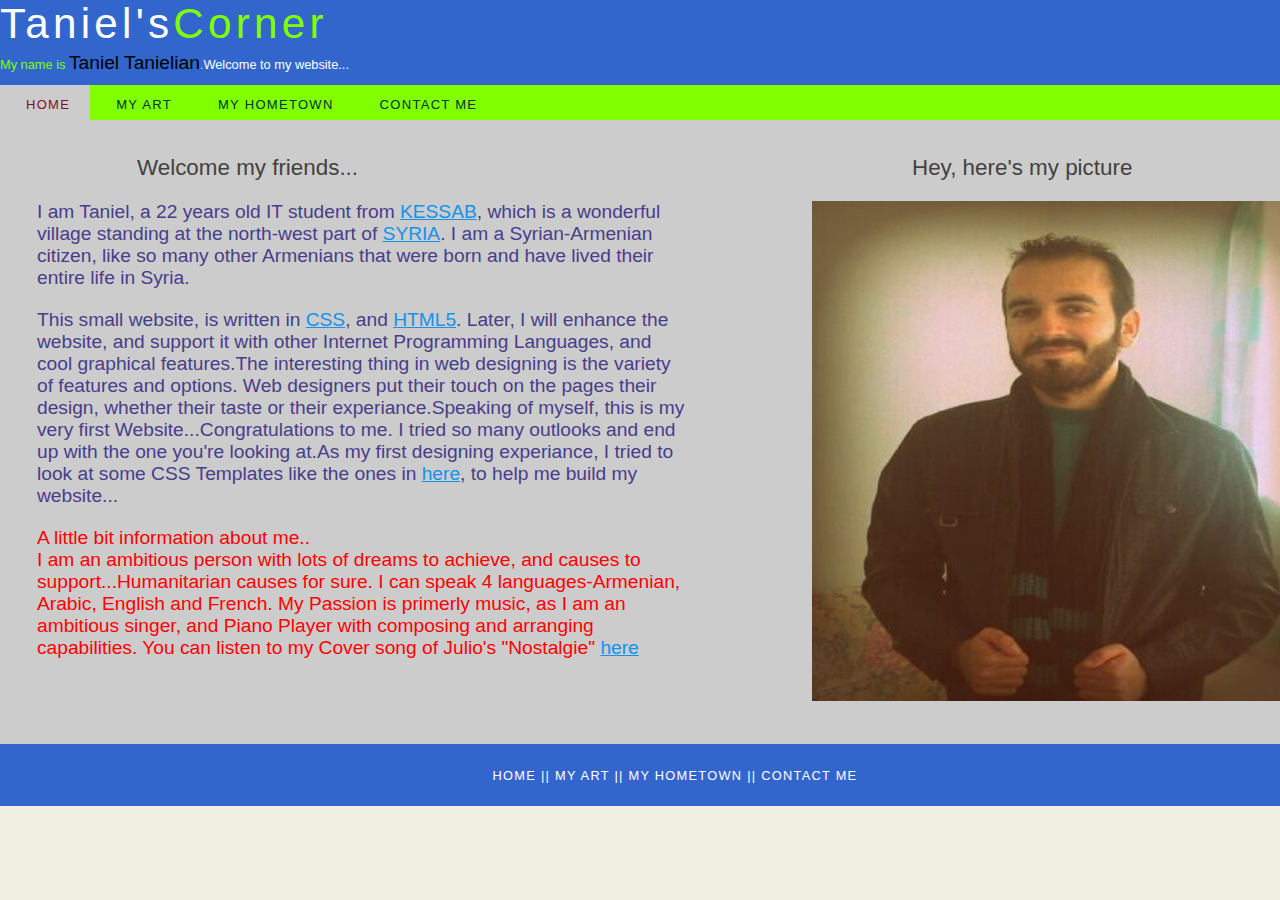
<file: index.html>
<!DOCTYPE HTML>
<html>
<head>
  <title>Taniel Tanielian</title>
  <meta name="description" content="Personal Site of Taniel Tanielian with CSS and HTML" />
  <meta name="keywords" content="taniel,kessab,personal site,tanielian,html,css" />
  <meta http-equiv="content-type" content="text/html; charset=UTF-8" />
  <meta name="author" content="Taniel Tanielian" />
  <link rel="stylesheet" type="text/css" href="style/style.css" title="style" />
</head>

<body>
  <div id="main">
    <div id="header">
      <div id="logo">
        <div id="logo_text">
          <h1><a href="index.html">Taniel's<span class="logo_colour">Corner</span></a></h1>
          <h2>My name is <span class="name">Taniel Tanielian</span>.<span class="logo_colour">Welcome to my website...</span></h2>
        </div>
      </div>
      <div id="menubar">
        <ul id="menu">
          <li class="selected"><a href="index.html">Home</a></li>
          <li><a href="art.html">My Art</a></li>
          <li><a href="hometown.html">My Hometown</a></li>
          <li><a href="contact.html">Contact Me</a></li>
        </ul>
      </div>
    </div>
    <div id="site_content">
      <div class="sidebar">
        <h3>Hey, here's my picture</h3>
        <a href="me.jpg"><img border="0" src="me.jpg" alt="My Picture" width="500" height="500" /></a>
      </div>
      <div id="content">  
        <h1>Welcome my friends...</h1>
        <p>I am Taniel, a 22 years old IT student from <a href="http://en.wikipedia.org/wiki/Kessab">KESSAB</a>, which is a wonderful village standing at the north-west part of <a href="http://en.wikipedia.org/wiki/Syria">SYRIA</a>.
I am a Syrian-Armenian citizen, like so many other Armenians that were born and have lived their entire life in Syria.</p> 
        <p>This small website, is written in <a href="http://www.w3schools.com/css/DEFAULT.asp">CSS</a>, and <a href="http://www.w3schools.com/html/html5_intro.asp">HTML5</a>. 
Later, I will enhance the website, and support it with other Internet Programming Languages, and cool graphical features.The interesting thing in web designing is the variety of features and options. Web designers put their touch on the pages their design, whether their taste or their experiance.Speaking of myself, this is my very first Website...Congratulations to me. I tried so many outlooks and end up with the one you're looking at.As my first designing experiance, I tried to look at some CSS Templates like the ones in <a href="http://www.html5webtemplates.co.uk"> here</a>, to help me build my website...</p>
        <p> <span class="box">A little bit information about me..<br>I am an ambitious person with lots of dreams to achieve, and causes to support...Humanitarian causes for sure.
 I can speak 4 languages-Armenian, Arabic, English and French. My Passion is primerly music, as I am an ambitious singer, and Piano Player with composing and arranging capabilities. You can listen to my Cover song of Julio's "Nostalgie" <a href="art.html">here</a></br></span></p>
       
      </div>
    </div>
    <div id="content_footer"></div>
    <div id="footer">
    <a href="index.html">Home</a> || <a href="art.html">My Art</a> || <a href="hometown.html">My Hometown</a> || <a href="contact.html">Contact Me</a>
    </div>
  </div>
</body>
</html>
</file>
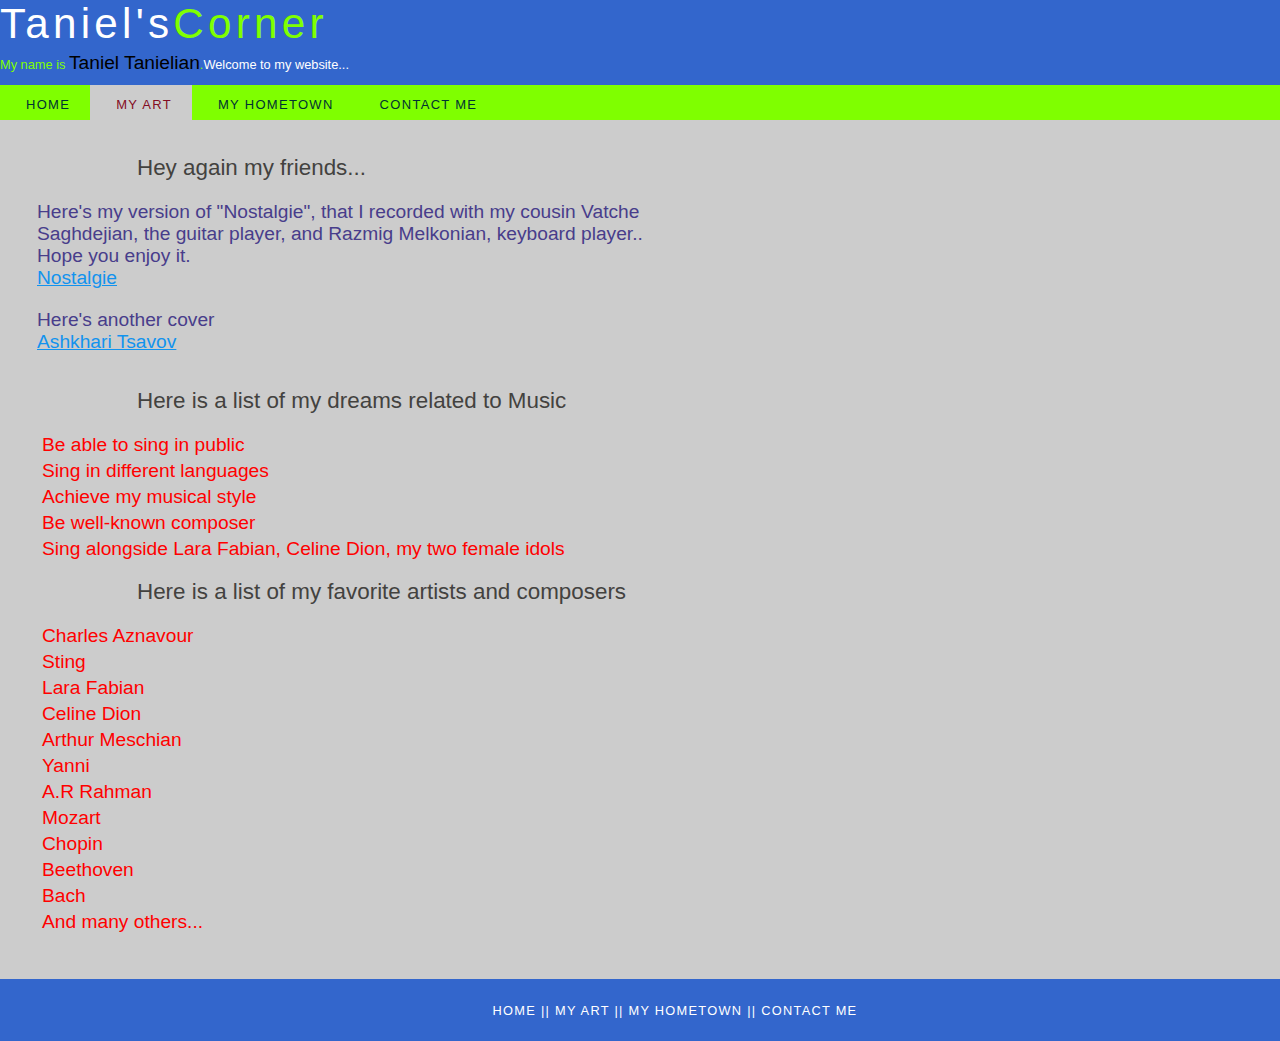
<file: art.html>
<!DOCTYPE HTML>
<html>
<head>
  <title>Taniel Tanielian</title>
  <meta name="description" content="Personal Site of Taniel Tanielian with CSS and HTML" />
  <meta name="keywords" content="taniel,kessab,personal site,tanielian,html,css" />
  <meta http-equiv="content-type" content="text/html; charset=UTF-8" />
  <meta name="author" content="Taniel Tanielian" />
  <link rel="stylesheet" type="text/css" href="style/style.css" title="style" />
</head>

<body>
  <div id="main">
    <div id="header">
      <div id="logo">
        <div id="logo_text">
          <h1><a href="index.html">Taniel's<span class="logo_colour">Corner</span></a></h1>
          <h2>My name is <span class="name">Taniel Tanielian</span>.<span class="logo_colour">Welcome to my website...</span></h2>
        </div>
      </div>
      <div id="menubar">
        <ul id="menu">
          <li><a href="index.html">Home</a></li>
          <li class="selected"><a href="art.html">My Art</a></li>
          <li><a href="hometown.html">My Hometown</a></li>
          <li><a href="contact.html">Contact Me</a></li>
        </ul>
      </div>
    </div>
    <div id="site_content">
      <div id="content">  
        <h1>Hey again my friends...</h1>
        <p>Here's my version of "Nostalgie", that I recorded with my cousin Vatche Saghdejian, the guitar player, and Razmig Melkonian, keyboard player..<br> Hope you enjoy it.</br>
<a href="nostalgie cover.mp3">Nostalgie</a> 
</p>
<p>Here's another cover<br>
<a href="Ashkhari Tsavov.mp3">Ashkhari Tsavov</a></p>
<h1>
Here is a list of my dreams related to Music
</h1>
<ul>
 <li>Be able to sing in public</li>
  <li>Sing in different languages</li>
   <li>Achieve my musical style</li>
   <li>Be well-known composer</li>
   <li>Sing alongside Lara Fabian, Celine Dion, my two female idols</li>
<h1>Here is a list of my favorite artists and composers</h1>
<ul>
<li>Charles Aznavour</li>
<li>Sting</li>
<li>Lara Fabian</li>
<li>Celine Dion</li>
<li>Arthur Meschian</li>
<li>Yanni</li>
<li>A.R Rahman</li>
<li>Mozart</li>
<li>Chopin</li>
<li>Beethoven</li>
<li>Bach</li>
<li>And many others...</li>
</ul>
      </div>
      </div>
    </div>
    <div id="content_footer"></div>
    <div id="footer">
    <a href="index.html">Home</a> || <a href="art.html">My Art</a> || <a href="hometown.html">My Hometown</a> || <a href="contact.html">Contact Me</a>
    </div>
  </div>
</body>
</html>
</file>
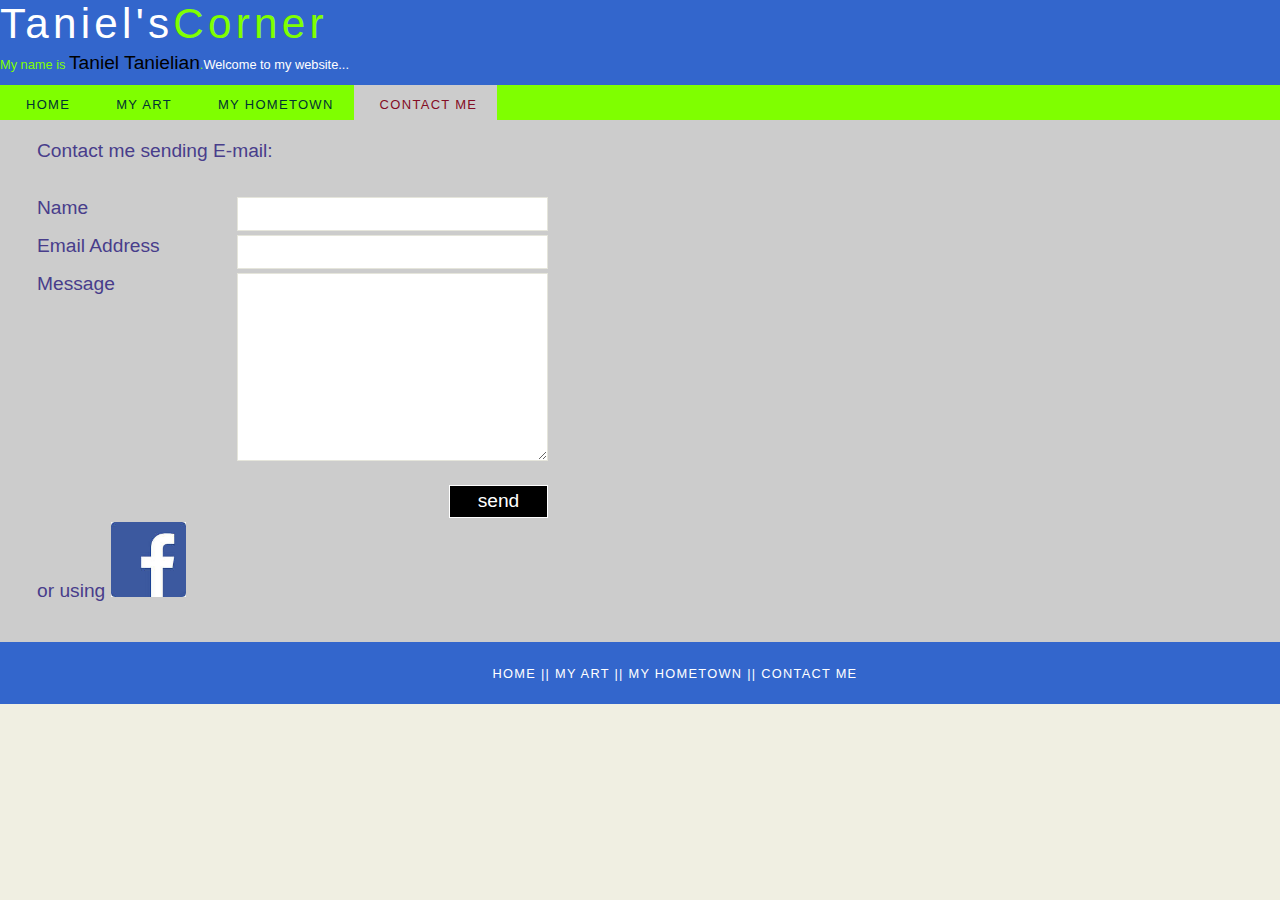
<file: contact.html>
<!DOCTYPE HTML>
<html>
<head>
  <title>Taniel Tanielian</title>
  <meta name="description" content="Personal Site of Taniel Tanielian with CSS and HTML" />
  <meta name="keywords" content="taniel,kessab,personal site,tanielian,html,css" />
  <meta http-equiv="content-type" content="text/html; charset=UTF-8" />
  <meta name="author" content="Taniel Tanielian" />
  <link rel="stylesheet" type="text/css" href="style/style.css" title="style" />
</head>

<body>
  <div id="main">
    <div id="header">
      <div id="logo">
        <div id="logo_text">
          <h1><a href="index.html">Taniel's<span class="logo_colour">Corner</span></a></h1>
          <h2>My name is <span class="name">Taniel Tanielian</span>.<span class="logo_colour">Welcome to my website...</span></h2>
        </div>
      </div>
      <div id="menubar">
        <ul id="menu">
          <li><a href="index.html">Home</a></li>
          <li><a href="art.html">My Art</a></li>
          <li><a href="hometown.html">My Hometown</a></li>
          <li class="selected"><a href="contact.html">Contact Me</a></li>
        </ul>
      </div>
    </div>
    <div id="site_content">
      <div id="content">  
      <p>Contact me sending E-mail:</p>
        <form action="MAILTO:taniel-006@hotmail.com" method="post">
          <div class="form_settings">
            <p><span>Name</span><input class="contact" type="text" name="your_name" value="" /></p>
            <p><span>Email Address</span><input class="contact" type="text" name="your_email" value="" /></p>
            <p><span>Message</span><textarea class="contact textarea" rows="8" cols="50" name="your_enquiry"></textarea></p>
            <p style="padding-top: 15px"><span>&nbsp;</span><input class="submit" type="submit" name="contact_submitted" value="send" /></p>
          </div>
        </form>
<p>or using <a href="https://www.facebook.com/taniel.tanielian.3"><img src="fb.jpg" alt="Facebook" width="75" height="75" ></p>
      </div>
      </div>
    </div>
    <div id="content_footer"></div>
    <div id="footer">
    <a href="index.html">Home</a> || <a href="art.html">My Art</a> || <a href="hometown.html">My Hometown</a> || <a href="contact.html">Contact Me</a>
    </div>
  </div>
</body>
</html>
</file>
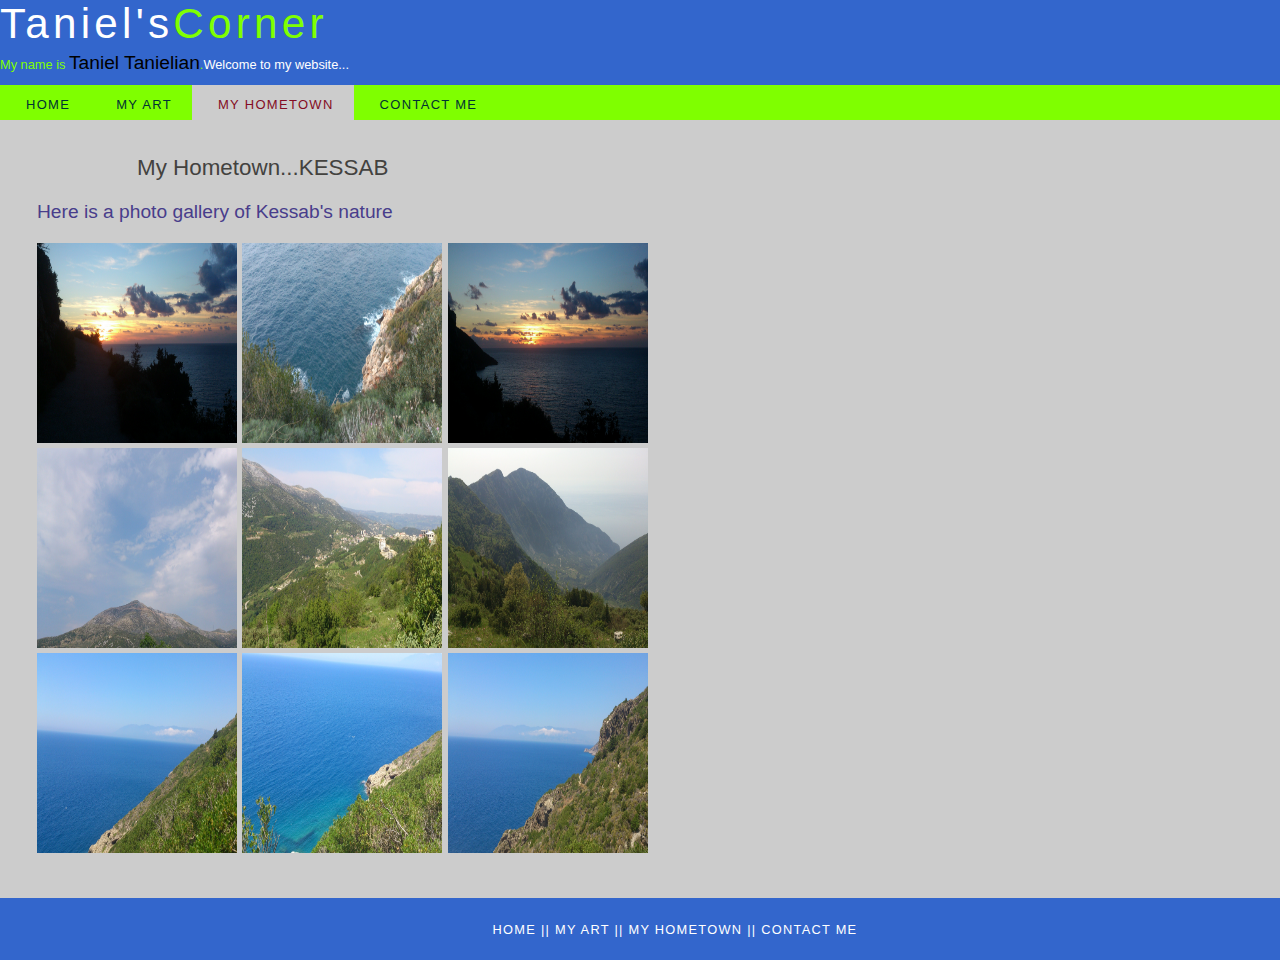
<file: hometown.html>
<!DOCTYPE HTML>
<html>
<head>
  <title>Taniel Tanielian</title>
  <meta name="description" content="Personal Site of Taniel Tanielian with CSS and HTML" />
  <meta name="keywords" content="taniel,kessab,personal site,tanielian,html,css" />
  <meta http-equiv="content-type" content="text/html; charset=UTF-8" />
  <meta name="author" content="Taniel Tanielian" />
  <link rel="stylesheet" type="text/css" href="style/style.css" title="style" />
</head>

<body>
  <div id="main">
    <div id="header">
      <div id="logo">
        <div id="logo_text">
          <h1><a href="index.html">Taniel's<span class="logo_colour">Corner</span></a></h1>
          <h2>My name is <span class="name">Taniel Tanielian</span>.<span class="logo_colour">Welcome to my website...</span></h2>
        </div>
      </div>
      <div id="menubar">
        <ul id="menu">
          <li><a href="index.html">Home</a></li>
          <li><a href="art.html">My Art</a></li>
          <li class="selected"><a href="hometown.html">My Hometown</a></li>
          <li><a href="contact.html">Contact Me</a></li>
        </ul>
      </div>
    </div>
    <div id="site_content">
      <div id="content">  
        <h1>My Hometown...KESSAB</h1>
<p>Here is a photo gallery of Kessab's nature</p>
<p>
<a href="1.jpg"><img border="0" src="1.jpg" alt="My Picture" width="200" height="200" /></a>
<a href="2.jpg"><img border="0" src="2.jpg" alt="My Picture" width="200" height="200" /></a>
<a href="3.jpg"><img border="0" src="3.jpg" alt="My Picture" width="200" height="200" /></a>
<a href="4.jpg"><img border="0" src="4.jpg" alt="My Picture" width="200" height="200" /></a>
<a href="5.jpg"><img border="0" src="5.jpg" alt="My Picture" width="200" height="200" /></a>
<a href="6.jpg"><img border="0" src="6.jpg" alt="My Picture" width="200" height="200" /></a>
<a href="7.jpg"><img border="0" src="7.jpg" alt="My Picture" width="200" height="200" /></a>
<a href="8.jpg"><img border="0" src="8.jpg" alt="My Picture" width="200" height="200" /></a>
<a href="9.jpg"><img border="0" src="9.jpg" alt="My Picture" width="200" height="200" /></a>
</p>
      </div>
      </div>
    </div>
    <div id="content_footer"></div>
    <div id="footer">
    <a href="index.html">Home</a> || <a href="art.html">My Art</a> || <a href="hometown.html">My Hometown</a> || <a href="contact.html">Contact Me</a>
    </div>
  </div>
</body>
</html>
</file>
<file: style/style.css>
html
{ height: 100%;}

*
{ margin: 0;
  padding: 0;}

body
{ font: normal .80em 'trebuchet ms', arial, sans-serif;
  background: #F0EFE2;
  color: #483D8B;
}

p
{ padding: 0 0 20px 0;
  line-height: 1.7em;}

img
{ border: 0;}

h1, h2, h3, h4, h5, h6 
{ font: normal 175% 'century gothic', arial, sans-serif;
  color: #43423F;
  margin: 0 0 15px 100px;
  padding: 15px 0 5px 0;}

h2
{ font: normal 175% 'century gothic', arial, sans-serif;
  color: #A4AA04;}

h4, h5, h6
{ margin: 0;
  padding: 0 0 5px 0;
  font: normal 120% arial, sans-serif;
  color: #A4AA04;}

h5, h6
{ font: italic 95% arial, sans-serif;
  padding: 0 0 15px 0;
  color: #000;}

h6
{ color: #362C20;}

a, a:hover
{ outline: none;
  text-decoration: underline;
  color: #1293EE;}

a:hover
{ text-decoration: none;}

.left
{ float: left;
  width: auto;
  margin-right: 10px;}

.right
{ float: right; 
  width: auto;
  margin-left: 10px;}

.center
{ display: block;
  text-align: center;
  margin: 20px auto;}

blockquote
{ margin: 20px 0; 
  padding: 10px 20px 0 20px;
  border: 1px solid #E5E5DB;
  background: #FFF;}

ul
{ margin: 2px 0 22px 17px;}

ul li
{ list-style-type: circle;
  margin: 0 0 6px 0; 
  padding: 0 0 4px 5px;}

ol
{ margin: 8px 0 22px 20px;}

ol li
{ margin: 0 0 11px 0;}

#main, #logo, #menubar, #site_content, #footer
{ margin-left: auto; 
  margin-right: auto;
  }

#header
{ position:relative;
  height: 120px;
  width:1348px
  padding:0px;
  margin:0px;
}

#logo
{ width: 1350px;
  position: relative;
  height: 85px;
  background:#3366CC;
}

#logo #logo_text 
{ position:relative; 
  top: 0px;
  left:0px;
  padding: 0 0 0 0;
}

#logo h1, #logo h2
{ font: normal 330% 'Ravie', arial, sans-serif;
  border-bottom: 0;
  text-transform: none;
  margin: 0;
}

#logo h2
{ font: normal 10% 'Ravie', arial, sans-serif;
  border-bottom: 0;
  text-transform: none;
  margin: 0;
}
 
#logo_text h1, #logo_text h1 a, #logo_text h1 a:hover 
{ padding: 0 0 0 0;
  color: #FFF;
  letter-spacing: 0.1em;
  text-decoration: none;}

#logo_text h1 a .logo_colour
{ color: #7FFF00;}

#logo_text h2
{ font-size: 100%;
  padding: 4px 0 0 0;
  color: #7FFF00;}

#logo_text h2 .logo_colour
{color: #FFF;}

#logo_text h2 .name
{
color: #000;
font-size:150%;
}

#menubar
{ width: 1350px;
  height: 35px;
  padding:0 0 0 0;
  display:block;
  background:#7FFF00;
   
 } 


#menu{
	position:relative;
	display:block;
	height:24px;
	font-size:13px;
	font-weight:bold;
	font-family:Arial,Verdana,Helvitica,sans-serif;
  
	}

ul#menu, ul#menu li
{ float: left;
  margin: 0; 
  padding: 0;}

ul#menu li
{ list-style: none;}

ul#menu li a
{ letter-spacing: 0.1em;
  font: normal 100% 'Ravie', arial, sans-serif;
  display: block; 
  float: left; 
  height: 17px;
  padding: 12px 20px 6px 26px;
  text-align: center;
  color: #003333;
  text-transform: uppercase;
  text-decoration: none;
  background: transparent;} 

ul#menu li a:hover, ul#menu li.selected a, ul#menu li.selected a:hover
{ color: #840C24;
  background: #CCCCCC;}

#site_content
{ width: 1290px;
  overflow: hidden;
  margin: 0 auto 0 auto;
  padding: 20px 24px 20px 37px;
  background: #CCCCCC;} 


.sidebar
{ float: right;
  width: 500px;
  padding: 0 15px 20px 15px;}



#content
{ text-align: left;
  width: 650px;
  padding: 0;}

#content p
{ 
 font: normal 150% 'trebuchet ms', arial, sans-serif;}

#content p .box
{
color:red;
}

#content ul
{ margin: 2px 0 22px 0px;}

#content ul li
{ list-style-type: none;
  color:red;
  margin: 0 0 0px 0; 
  padding: 0 0 4px 5px;
  line-height: 1.5em;
  font: normal 150% 'trebuchet ms', arial, sans-serif;}


.form_settings
{ margin: 15px 0 0 0;}

.form_settings p
{ padding: 0 0 4px 0;}

.form_settings span
{ float: left; 
  width: 200px; 
  text-align: left;}
  
.form_settings input, .form_settings textarea
{ padding: 5px; 
  width: 299px;
  font: 100% arial; 
  border: 1px solid #E5E5DB; 
  background: #FFF; 
  color: #47433F;}
  
.form_settings .submit
{ font: 100% arial; 
  border: 1px solid; 
  width: 99px; 
  margin: 0px 0 0 212px; 
  height: 33px;
  padding: 2px 0 3px 0;
  cursor: pointer; 
  background: #263C56; 
  color: #FFF;}

.form_settings textarea
{ font: 100% arial; 
  width: 299px;}


#footer
{ width: 1350px;
  font: normal 100% 'lucida sans unicode', arial, sans-serif;
  height: 33px;
  padding: 24px 0 5px 0;
  text-align: center; 
  background: #3366CC;
  color: #FFF;
  text-transform: uppercase;
  letter-spacing: 0.1em;}

#footer a
{ color: #FFF;
  text-decoration: none;}

#footer a:hover
{ color: #FFF;
  text-decoration: underline;}

.search
{ color: #5D5D5D; 
  border: 1px solid #BBB; 
  width: 134px; 
  padding: 4px; 
  font: 100% arial, sans-serif;}

.form_settings
{ margin: 15px 0 0 0;}

.form_settings p
{ padding: 0 0 4px 0;}

.form_settings span
{ float: left; 
  width: 200px; 
  text-align: left;}
  
.form_settings input, .form_settings textarea
{ padding: 5px; 
  width: 299px; 
  font: 100% arial; 
  border: 1px solid #E5E5DB; 
  background: #FFF; 
  color: #47433F;}
  
.form_settings .submit
{ font: 100% arial; 
  border: 1px solid; 
  width: 99px; 
  margin: 0 0 0 212px; 
  height: 33px;
  padding: 2px 0 3px 0;
  cursor: pointer; 
  background: #000; 
  color: #FFF;}

.form_settings textarea, .form_settings select
{ font: 100% arial; 
  width: 299px;}

.form_settings select
{ width: 310px;}

.form_settings .checkbox
{ margin: 4px 0; 
  padding: 0; 
  width: 14px;
  border: 0;
  background: none;}

.separator
{ width: 100%;
  height: 0;
  border-top: 1px solid #D9D5CF;
  border-bottom: 1px solid #FFF;
  margin: 0 0 20px 0;}
  
table
{ margin: 10px 0 30px 0;}

table tr th, table tr td
{ background: #3B3B3B;
  color: #FFF;
  padding: 7px 4px;
  text-align: left;}
  
table tr td
{ background: #F0EFE2;
  color: #47433F;
  border-top: 1px solid #FFF;}
</file>
